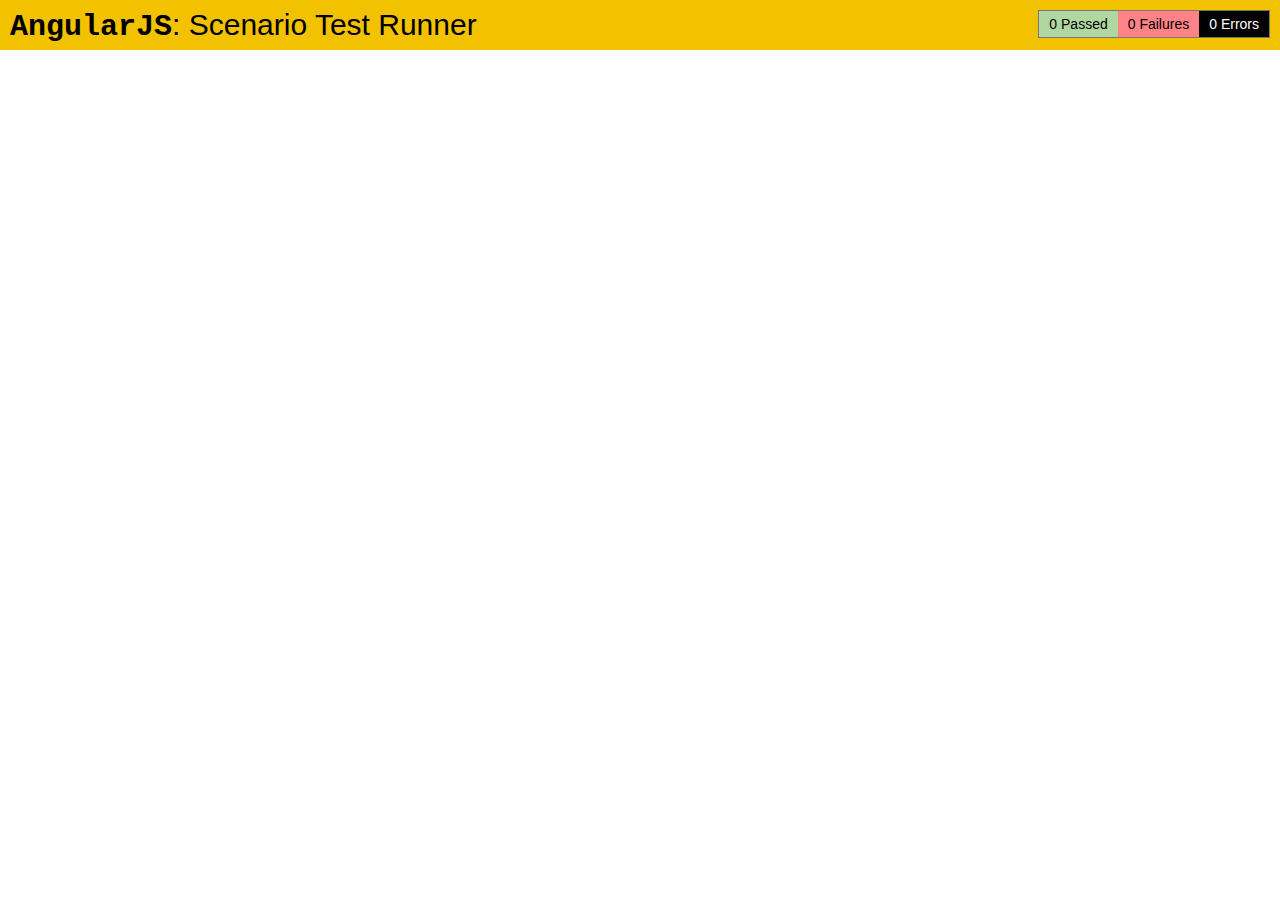
<file: angularjs-fundamentals-master/test/e2e/runner.html>
<!doctype html>
<html lang="en">
  <head>
    <title>End2end Test Runner</title>
    <script src="../lib/angular/angular-scenario.js" ng-autotest></script>
    <script src="scenarios.js"></script>
  </head>
  <body>
  </body>
</html>
</file>
